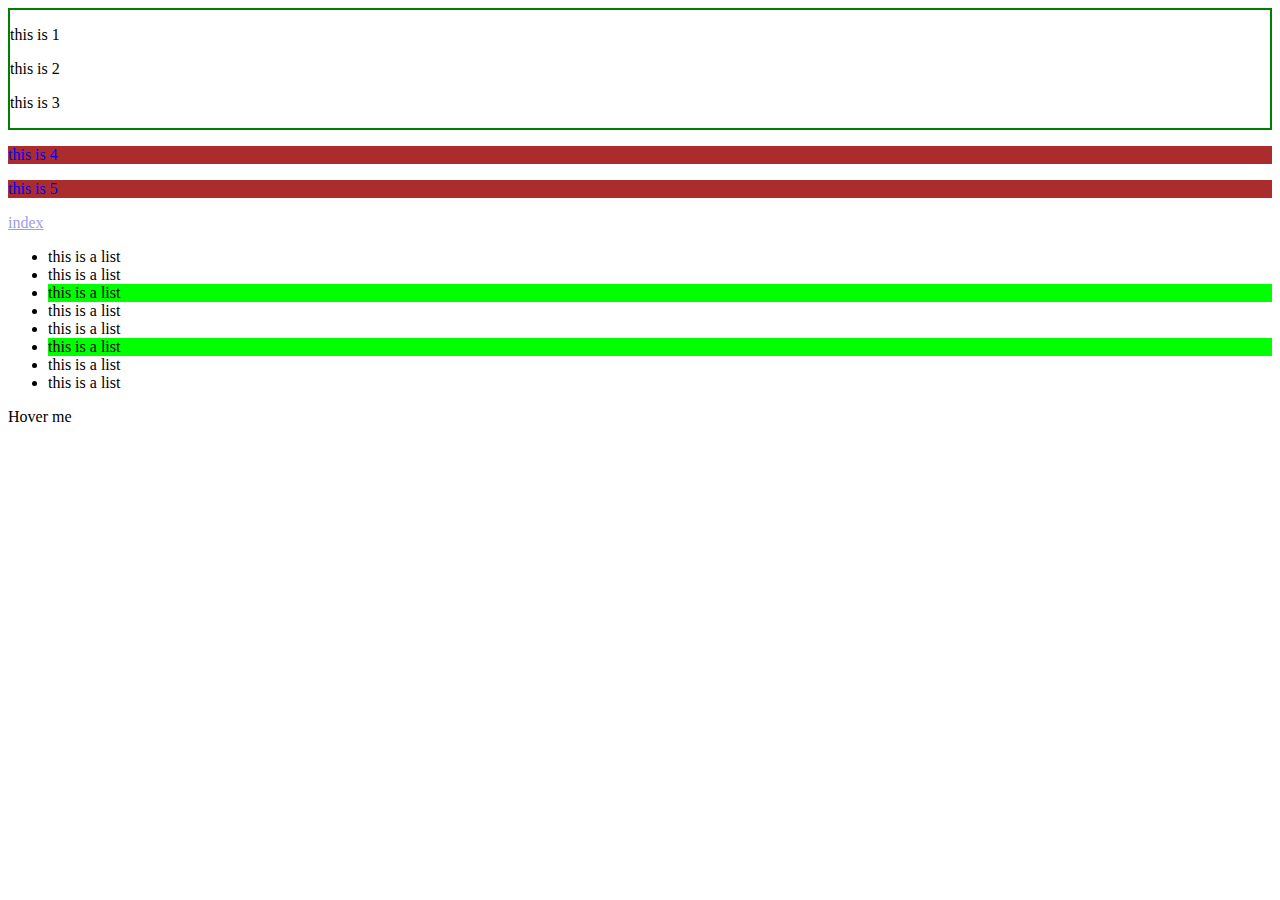
<file: combinators/index.html>
<!DOCTYPE html>
<html lang="en">
<head>
    <meta charset="UTF-8">
    <meta name="viewport" content="width=device-width, initial-scale=1.0">
    <title>Document</title>
    <link rel="stylesheet" href="./../combinators/style.css">
</head>
<body>
    <!--combinators = explains the relation b/w linked siblings
                                  = descedant
                                > = child
                                ~ = general sibling
                                + = adjacent sibling
    -->
<div id = "container">
    <p>this is 1</p>
    <p>this is 2</p>
    <div><p>this is 3</p></div>
</div>
<p>this is 4</p>
<p>this is 5</p>
<a href="./../Html/index.html">index</a>
<ul>
<li>this is a list</li>
<li>this is a list</li>
<li>this is a list</li>
<li>this is a list</li>
<li>this is a list</li> 
<li>this is a list</li>
<li>this is a list</li>
<li>this is a list</li>
</ul>
<div id = "greetings">
    Hover me
    <p>Hello</p>
</div>
</body>
</html>
</file>
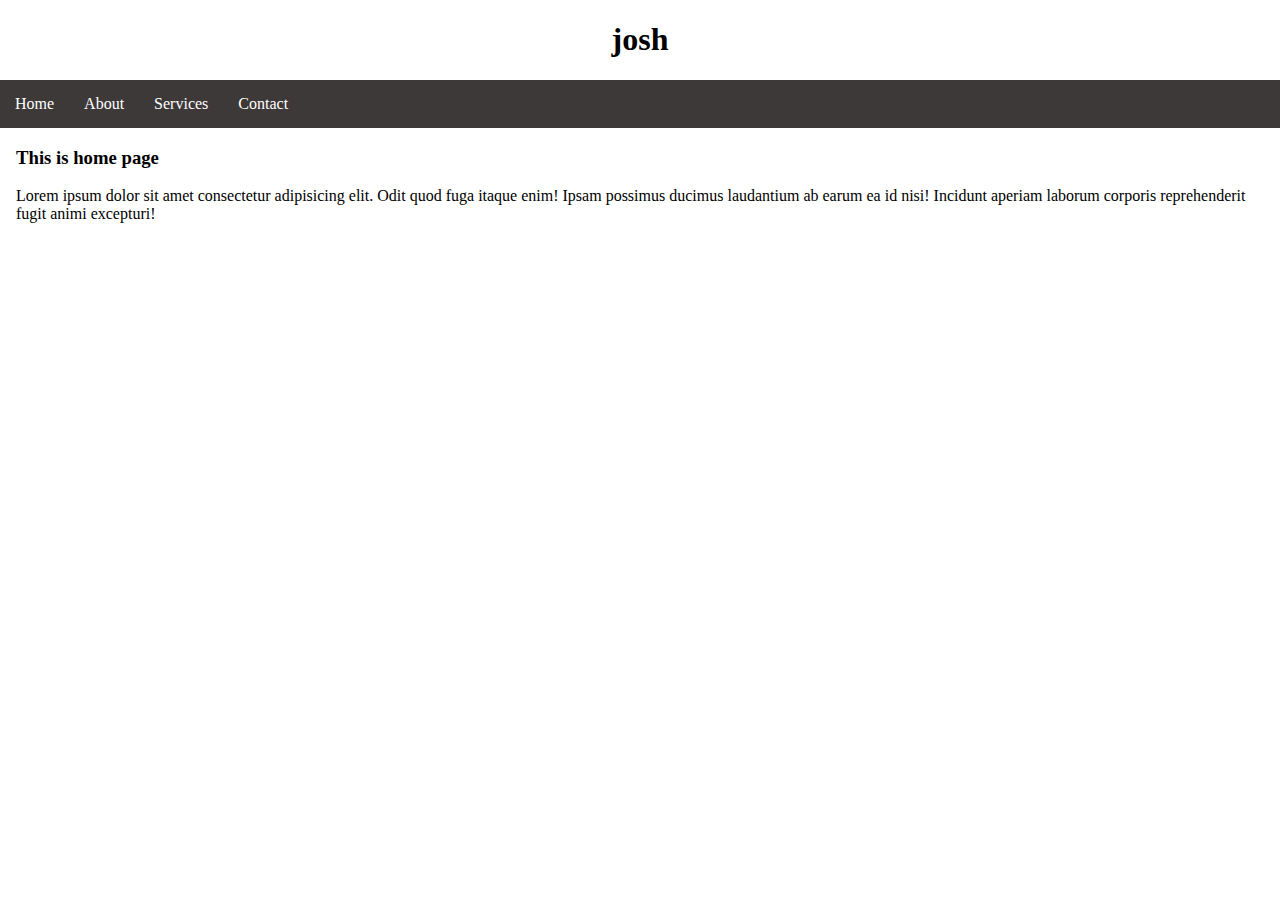
<file: navigation_bar/index.html>
<!DOCTYPE html>
<html lang="en">
<head>
    <meta charset="UTF-8">
    <meta name="viewport" content="width=device-width, initial-scale=1.0">
    <title>Document</title>
    <link rel="stylesheet" href="/navigation_bar/style.css">
</head>
<body>
    <h1>josh</h1>
    <nav class="navbar">
        <ul>
            <li><a href="index.html">Home</a></li>
            <li><a href="/navigation_bar/about.html">About</a></li>
            <li><a href="/navigation_bar/services.html">Services</a></li>
            <li><a href="/navigation_bar/contact.html">Contact</a></li>
        </ul>
        </ul>
    </nav>
    <main>
        <h3>
            This is home page
        </h3>
        <p>Lorem ipsum dolor sit amet consectetur adipisicing elit. Odit quod fuga itaque enim! Ipsam possimus ducimus laudantium ab earum ea id nisi! Incidunt aperiam laborum corporis reprehenderit fugit animi excepturi!</p>
    </main>
</body>
</html>
</file>
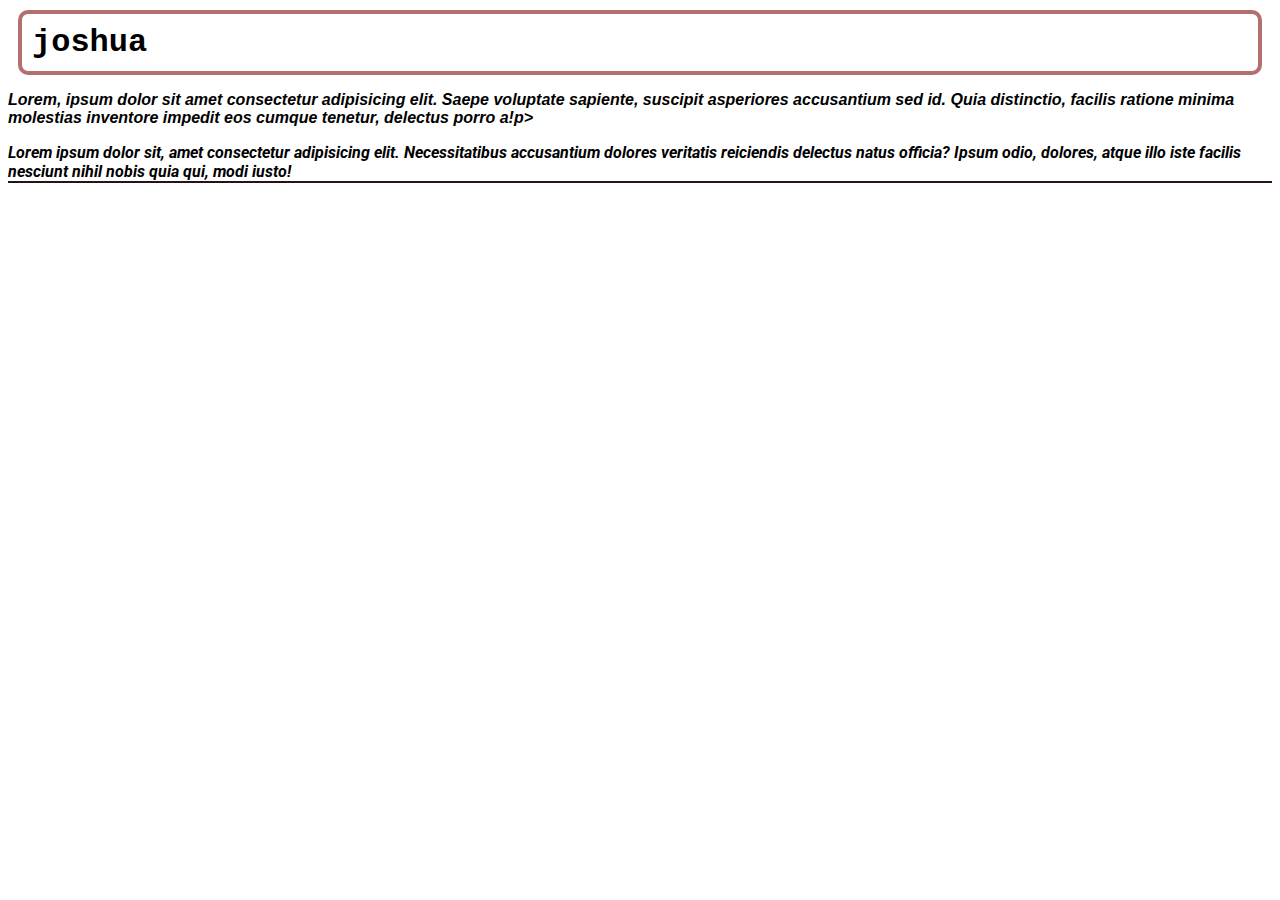
<file: Phase_2/index.html>
<!DOCTYPE html>
<html lang="en">
<head>
    <meta charset="UTF-8">
    <meta name="viewport" content="width=device-width, initial-scale=1.0">
    <title>Document</title>
    <link rel="preconnect" href="https://fonts.googleapis.com">
    <link rel="preconnect" href="https://fonts.gstatic.com" crossorigin>
    <link href="https://fonts.googleapis.com/css2?family=Roboto:ital,wght@0,100..900;1,100..900&display=swap" rel="stylesheet">
<link rel = "stylesheet" href="style.css">
</head>
<body>
    <h1>joshua</h1>
    <p>Lorem, ipsum dolor sit amet consectetur adipisicing elit. Saepe voluptate sapiente, suscipit asperiores accusantium sed id. Quia distinctio, facilis ratione minima molestias inventore impedit eos cumque tenetur, delectus porro a!p>
<p id="p1">Lorem ipsum dolor sit, amet consectetur adipisicing elit. Necessitatibus accusantium dolores veritatis reiciendis delectus natus officia? Ipsum odio, dolores, atque illo iste facilis nesciunt nihil nobis quia qui, modi iusto!</p>
</body>
</html>
</file>
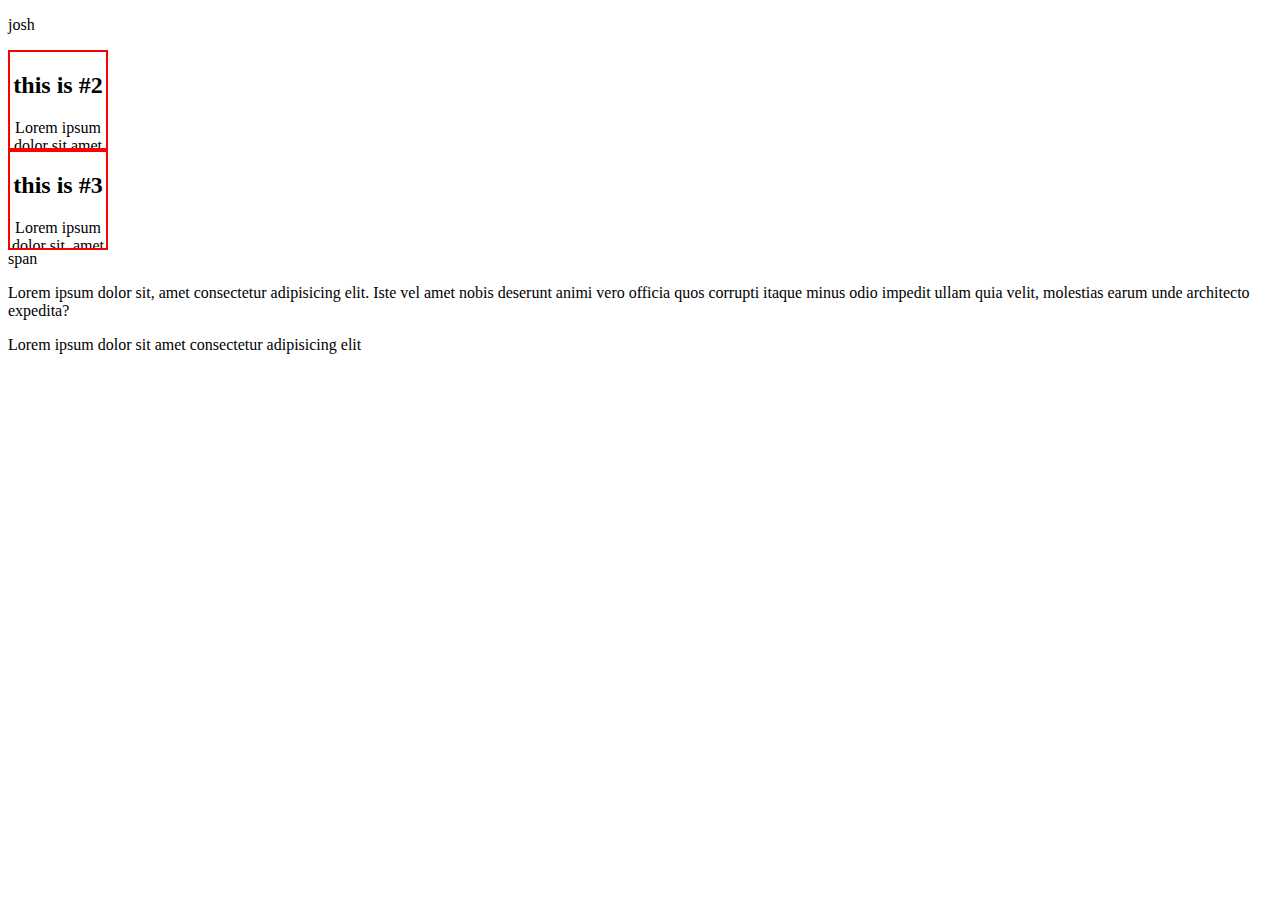
<file: Phase_4/index.html>
<!DOCTYPE html>
<html lang="en">
<head>
    <meta charset="UTF-8">
    <meta name="viewport" content="width=device-width, initial-scale=1.0">
    <title>Document</title>
    <link rel="stylesheet" href="./../style1.css">
</head>
<body>
    <p>josh </p>
    <div class="box" id = "box1"><h2>this is #2</h2>
    <p>Lorem ipsum dolor sit amet consectetur adipisicing elit. Ea mollitia velit, hic neque labore voluptate tempora quia voluptatem sint quae pariatur nemo! Totam, ipsa perspiciatis. Ipsa nobis eos consectetur blanditiis!</p></div>
    <div class = "box" id = "box2"><h2>this is #3</h2>
    <p>Lorem ipsum dolor sit, amet consectetur adipisicing elit. Quam soluta, ea officiis quae ducimus deserunt nostrum est pariatur vitae sit, molestiae quo, fugiat tempore qui ratione saepe officia. Atque, quae!</p>
    </div>
    <span>span</span>
    <p>Lorem ipsum dolor sit, amet consectetur adipisicing elit. Iste vel amet nobis deserunt animi vero officia quos corrupti itaque minus odio impedit ullam quia velit, molestias earum unde architecto expedita?</p>
<p>Lorem ipsum dolor sit amet consectetur adipisicing elit</p>

</body>
</html>
</file>
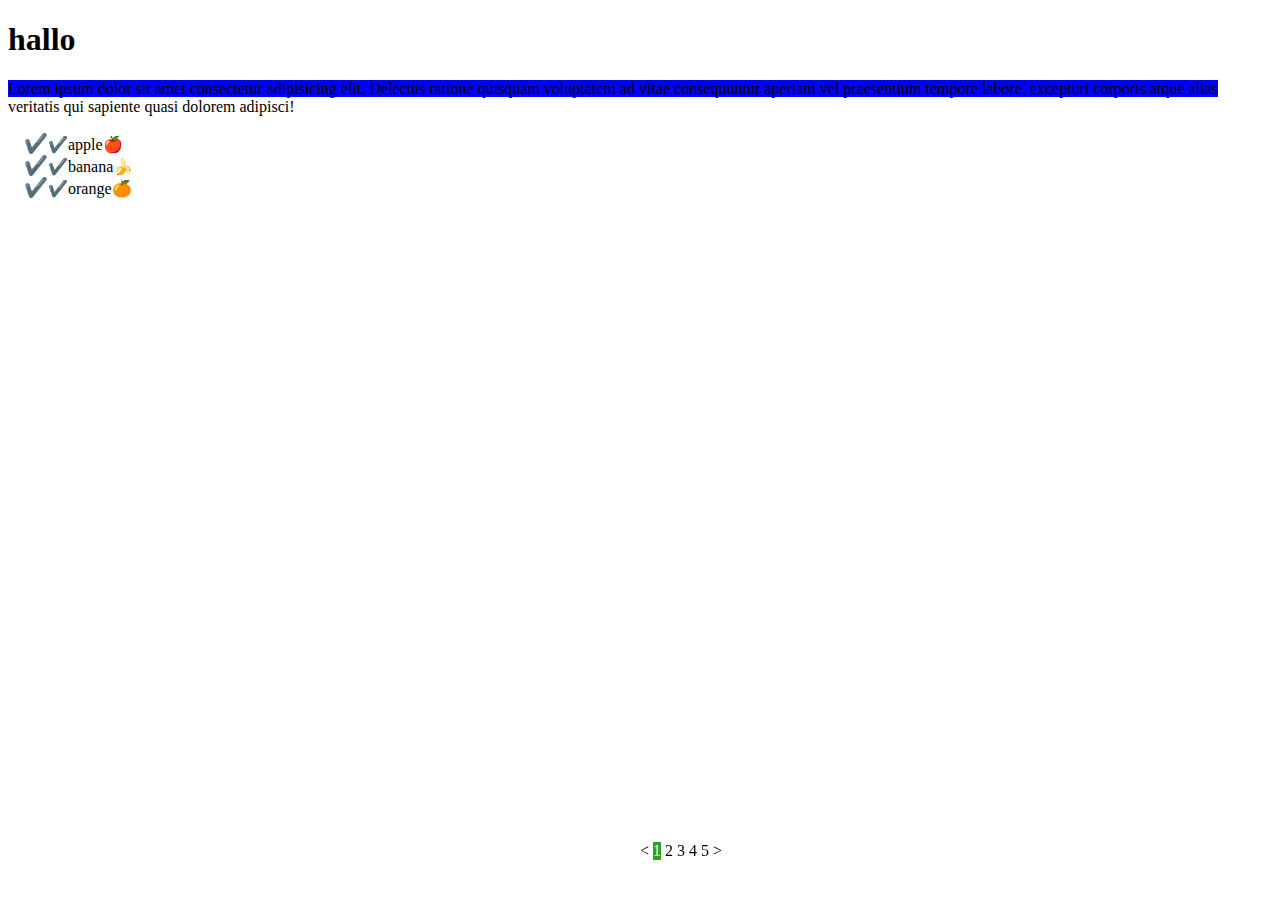
<file: psuedo_elements/index.html>
<!DOCTYPE html>
<html lang="en">
<head>
    <meta charset="UTF-8">
    <meta name="viewport" content="width=device-width, initial-scale=1.0">
    <title>Document</title>
    <link rel="stylesheet" href="./../psuedo_elements/style.css">
</head>
<body>
    <h1>hallo</h1>
    <p>Lorem ipsum dolor sit amet consectetur adipisicing elit. Delectus ratione quisquam voluptatem ad vitae consequuntur aperiam vel praesentium tempore labore, excepturi corporis atque alias veritatis qui sapiente quasi dolorem adipisci!</p>
<ul id = "fruits">
    <li id = "apple">apple</li>
    <li id="banana">banana</li>
    <li id="orange">orange</li>
    <div class="pagination">
        <a href=""><</a>
        <a href="./../Html/index.html" class="active">1</a>
        <a href="./../Phase_2/index.html">2</a>
        <a href="./../Phase_3/index.html">3</a>
        <a href="/Phase_4/index.html">4</a>
        <a href="/phase_5/index.html">5</a>
        <a href="">></a>
    </div>
</ul>
</body>
</html>
</file>
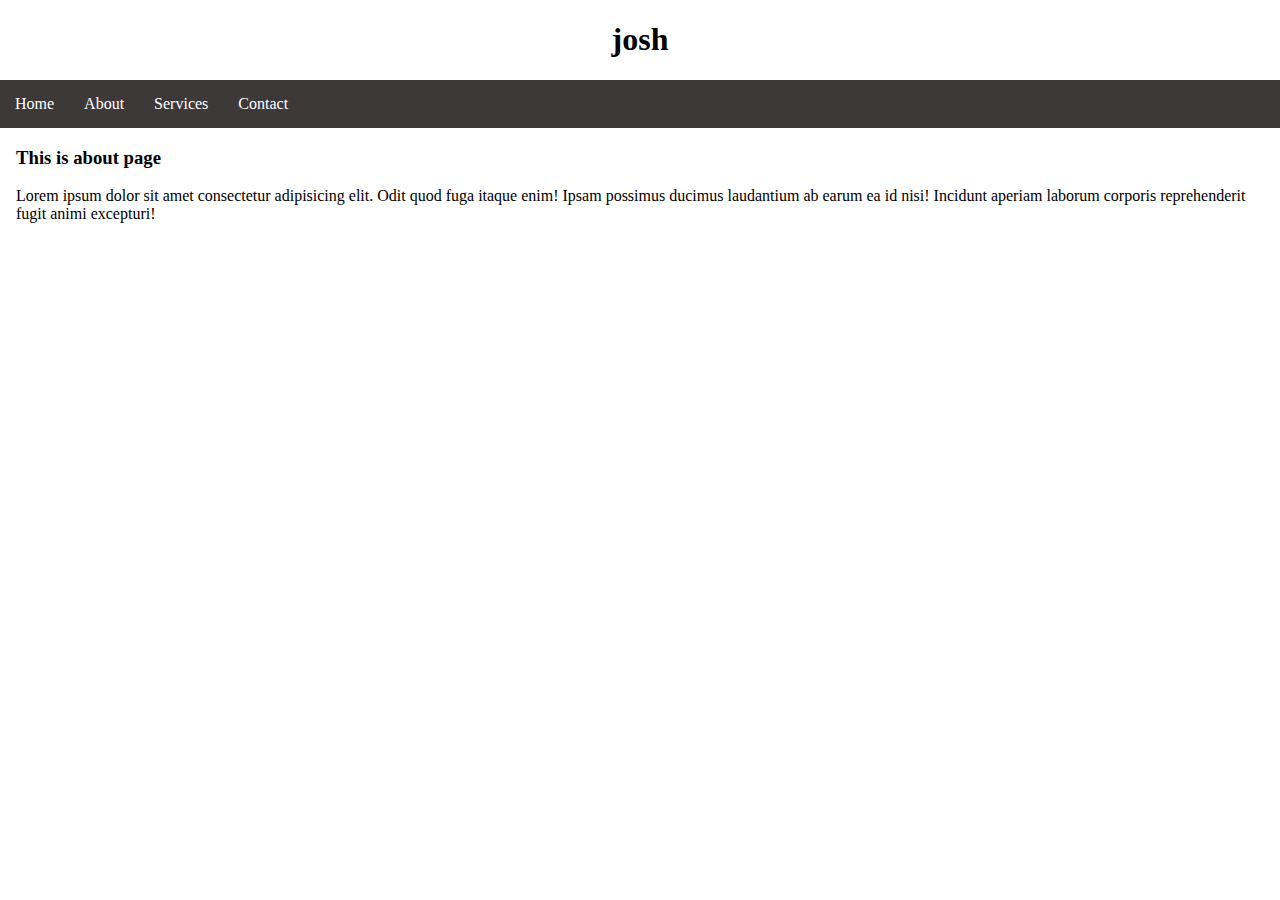
<file: navigation_bar/about.html>
<!DOCTYPE html>
<html lang="en">
<head>
    <meta charset="UTF-8">
    <meta name="viewport" content="width=device-width, initial-scale=1.0">
    <title>Document</title>
    <link rel="stylesheet" href="/navigation_bar/style.css">
</head>
<body>
    <h1>josh</h1>
    <nav class="navbar">
        <ul>
            <li><a href="index.html">Home</a></li>
            <li><a href="/navigation_bar/about.html">About</a></li>
            <li><a href="/navigation_bar/services.html">Services</a></li>
            <li><a href="/navigation_bar/contact.html">Contact</a></li>
        </ul>
        </ul>
    </nav>
    <main>
        <h3>
            This is about page
        </h3>
        <p>Lorem ipsum dolor sit amet consectetur adipisicing elit. Odit quod fuga itaque enim! Ipsam possimus ducimus laudantium ab earum ea id nisi! Incidunt aperiam laborum corporis reprehenderit fugit animi excepturi!</p>
    </main>
</body>
</html>
</file>
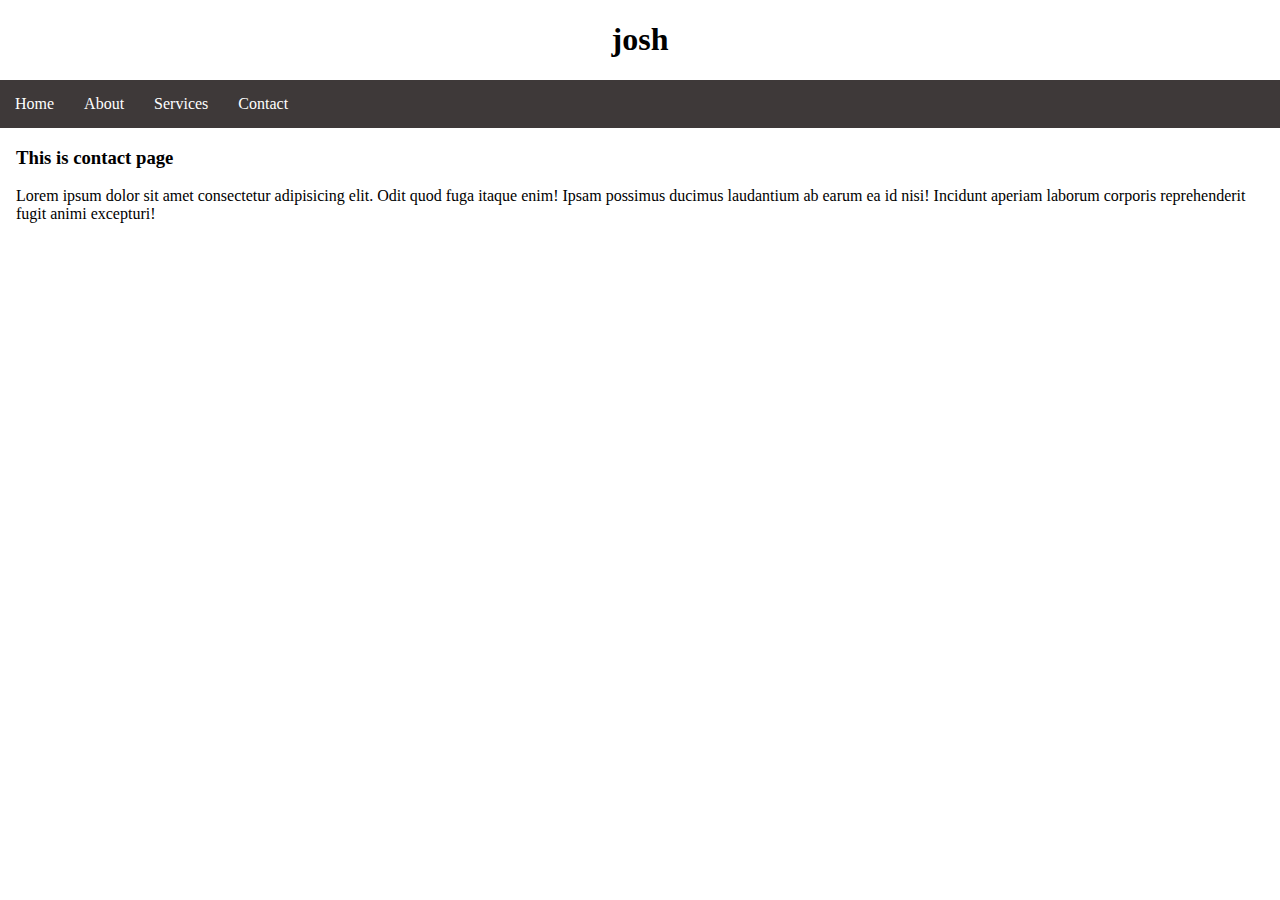
<file: navigation_bar/contact.html>
<!DOCTYPE html>
<html lang="en">
<head>
    <meta charset="UTF-8">
    <meta name="viewport" content="width=device-width, initial-scale=1.0">
    <title>Document</title>
    <link rel="stylesheet" href="/navigation_bar/style.css">
</head>
<body>
    <h1>josh</h1>
    <nav class="navbar">
        <ul>
            <li><a href="index.html">Home</a></li>
            <li><a href="/navigation_bar/about.html">About</a></li>
            <li><a href="/navigation_bar/services.html">Services</a></li>
            <li><a href="/navigation_bar/contact.html">Contact</a></li>
        </ul>
    </nav>
    <main>
        <h3>
            This is contact page
        </h3>
        <p>Lorem ipsum dolor sit amet consectetur adipisicing elit. Odit quod fuga itaque enim! Ipsam possimus ducimus laudantium ab earum ea id nisi! Incidunt aperiam laborum corporis reprehenderit fugit animi excepturi!</p>
    </main>
</body>
</html>
</file>
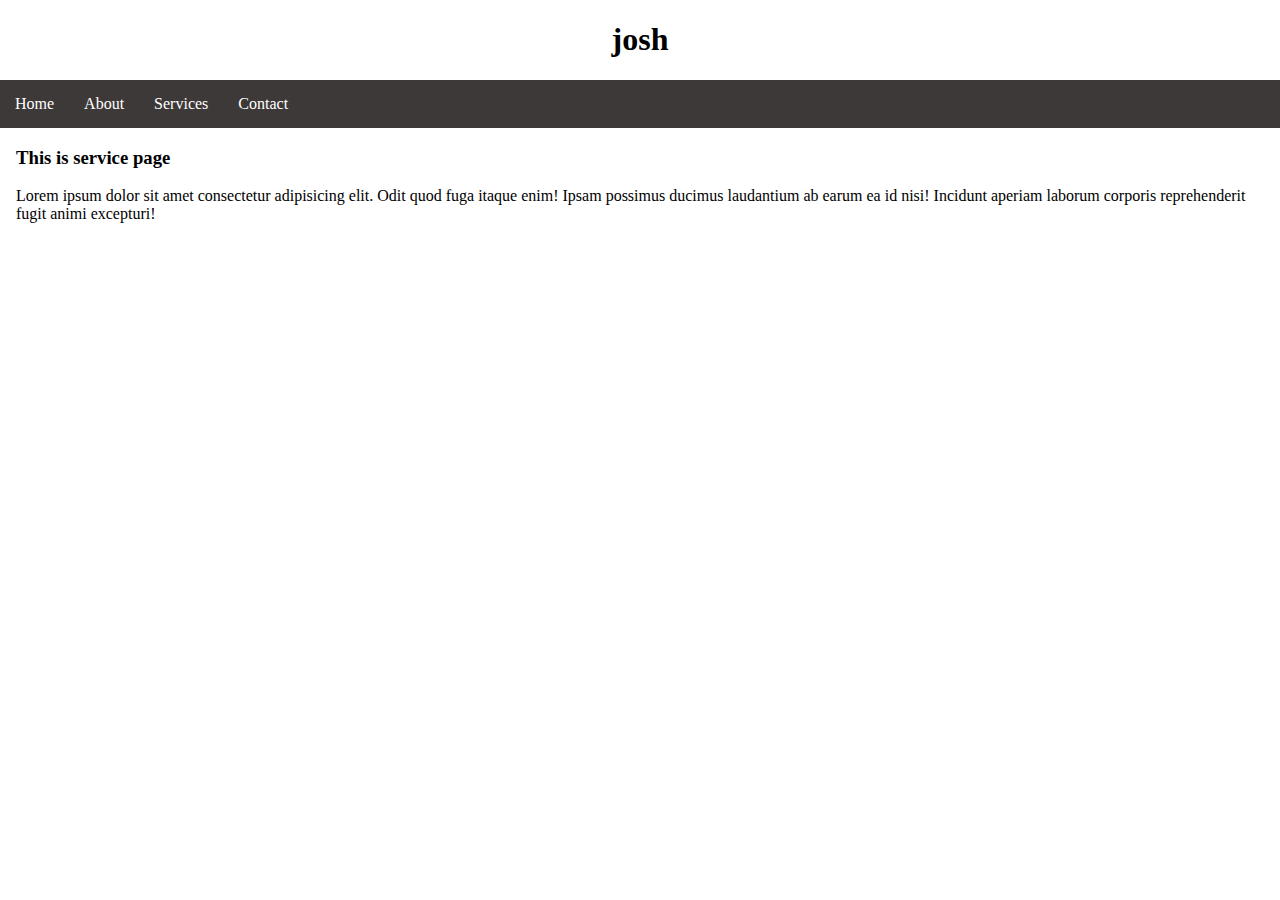
<file: navigation_bar/services.html>
<!DOCTYPE html>
<html lang="en">
<head>
    <meta charset="UTF-8">
    <meta name="viewport" content="width=device-width, initial-scale=1.0">
    <title>Document</title>
    <link rel="stylesheet" href="/navigation_bar/style.css">
</head>
<body>
    <h1>josh</h1>
    <nav class="navbar">
        <ul>
            <li><a href="index.html">Home</a></li>
            <li><a href="/navigation_bar/about.html">About</a></li>
            <li><a href="/navigation_bar/services.html">Services</a></li>
            <li><a href="/navigation_bar/contact.html">Contact</a></li>
        </ul>
        </ul>
    </nav>
    <main>
        <h3>
            This is service page
        </h3>
        <p>Lorem ipsum dolor sit amet consectetur adipisicing elit. Odit quod fuga itaque enim! Ipsam possimus ducimus laudantium ab earum ea id nisi! Incidunt aperiam laborum corporis reprehenderit fugit animi excepturi!</p>
    </main>
</body>
</html>
</file>
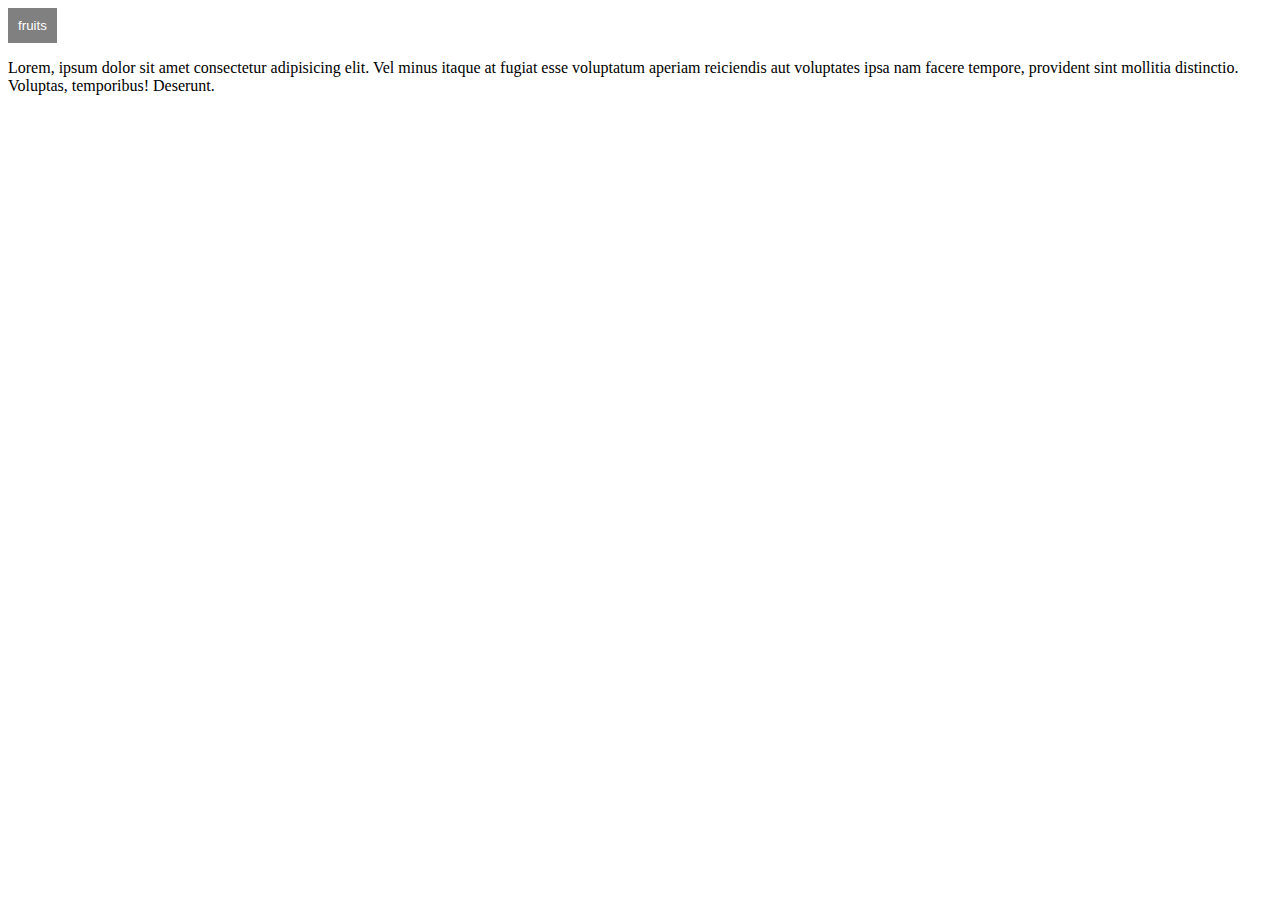
<file: psuedo_elements/button.html>
<!DOCTYPE html>
<html lang="en">
<head>
    <meta charset="UTF-8">
    <meta name="viewport" content="width=device-width, initial-scale=1.0">
    <title>Document</title>
    <link rel="stylesheet" href="/psuedo_elements/style_forDropDown.css">
</head>
<body>
    <div class ="list">
    <button class = "fruits">fruits</button>
    <div class="content">
        <a href="">apple</a>
        <a href="">orange</a>
        <a href="">banana</a></div>
</div>
<p>Lorem, ipsum dolor sit amet consectetur adipisicing elit. Vel minus itaque at fugiat esse voluptatum aperiam reiciendis aut voluptates ipsa nam facere tempore, provident sint mollitia distinctio. Voluptas, temporibus! Deserunt.</p>

</body>
</html>
</file>
<file: combinators/style.css>
#container{border: 2px solid green;}
#container ~ p { background-color: rgb(170, 44, 44);
color:blue}
/* pseudo class */
/*it gives additional effects to the selector*/


a:link{color:rgb(156, 156, 237);}


a:hover{
    font-size: 1.1em;
    color:rgb(255, 0, 0);}
  
  
    a:active{color:rgb(0, 255, 0);
    font-size: 1.2em;}
   
   
   
    a:visited{color:rgb(0, 0, 255);}
    /* you can also use not (:hover)to have different effects to other elements the is not hoverd over
    mainly useful for lists*/
    li:hover{background-color:rgb(255, 0, 0);}
    /* the nth child selector is used to select elements based on their position in a group of siblings*/
li:nth-child(3n){background-color:rgb(0, 255, 0);}
/*3n is to highlight every third element in the list if you want the first element also to high lighted then use 3n+1*/
#greetings p {
    background-color: salmon;
    padding: auto;
    display: none;
}
#greetings:hover {
    color: red;
    font-size: 1.2em;
}
#greetings:hover p {
    display: block;
}
/* you can use psuedo class and combinators in tanndem to style*/
</file>
<file: navigation_bar/style.css>
h1{text-align: center;}
.navbar ul{
  list-style-type: none;
background-color: #3e3939;
padding: 0;
margin: 0;
overflow: hidden;
}
.navbar a{
text-decoration: none;
color: white;
padding: 15px;
text-align: center;
display:inline-block;

}
.navbar a:hover{
background-color: #1e0d0d;

}
/* if you want to make the navbar horizontal */
.navbar li{
    float: left;
}
/* you can also use float left to make the navbar horizontal  then set overflow to hidden(.navbar ul{overflow:hidden;}) to hide the overflow */
/*if you haven't set display to block or inline-block you can use the following code to make the navbar horizontal */
/* .navbar li{
    display: inline-block;
} */
body{
    margin: 0;
    padding: 0;
}
main{
    margin: 1em
}
</file>
<file: Phase_2/style.css>
/*fonts*/
    h1{
        font-family:"courier new",courier;
    }
 p{
    font-family: verdana,arial;font-size:1em;font-style:italic;font-weight: bold;
 }
 /*to add a google font first go to google fonts and select a font and then copy the link then paste it in the main html header file then call the font in the css file using the font name*/
 #p1{
  font-family: 'Roboto', sans-serif;
  font-size:1em;
 }

 /*if you have the font stored in your computer then you can use the font name directly use the code
 @font-face{
    font-family: the font name you want to name;
    src: url('the path of the font file');
 }*/




    /*border*/
h1{
    border-style: groove;
    border: 2px solid rgb(180, 111, 111);/*color the border*/
    border-radius: 10px;
    border-width:4px;
    padding: 10px;
    margin: 10px;
}  
#p1{
    border-bottom: 2px solid rgb(40, 18, 18);
}
</file>
<file: style1.css>
/*to select all elements in teh document you can use the '*' selector*/

.box{
    border:2px solid red;
    height: 100px;
    width: 100px; 
overflow:auto;
    padding: auto;
 text-align: center;
    box-sizing:border-box;
}
/*you can set width and height to auto to make it take up as much space as it needs also you can set it to percentage to cover set percentage of the page*/
/*padding is similar to margin but it is inside the border*/
/* box-sizing: border-box; helps with all the above properties */
/*you can use max-width and max-height to set the maximum width and height of an element*/
/*you can use min-width and min-height to set the minimum width and height of an element*/
</file>
<file: psuedo_elements/style.css>
h1 ::first-letter{
    font-size: 2em;
    font-style: italic;
}
p::first-line{
    background-color:blue;
}
p::selection{
    color:white;
    background-color:grey;
}
/*selection pseudo element is used to change the color of the selected text*/

#fruits li::before{
    content:"️✔️";

}
#apple::after{
    content:"🍎";
}
#banana::after{
    content:"🍌";
}
#orange::after{
    content:"🍊";
}
/*content property is used to add content before or after the element*/
#fruits li::marker{
    content:"️✔️";
    color:green;
    font-size: 1.2em;
}
.pagination{
    text-align: center;
}
.pagination a {
    color: black;
    text-decoration: none;
    padding: auto;
    display: inline-block;

}
.pagination a:hover{
    background-color: black;
    color: white;

}
.pagination a.active{
    background-color: rgb(41, 162, 32);
    color: white;
}
.pagination{
    bottom: 40px;
    position: fixed;
    left: 50%;
}
</file>
<file: psuedo_elements/style_forDropDown.css>
.list{display: inline-block;}

.list a:hover{
     background-color: grey;
     font-size: 1.5em;
}
.list a{
    display: block;
    padding: 10px;
    text-decoration: none;
    color: black;
}
.list p{
    display: block;
    padding: 10px;
    text-decoration: none;;
}

.list:hover .content{
    display: block;
}
.list .content{
    position: absolute;
    min-width: 100px;
    background-color: grey;
    display: none;
}


.list button{
    display: block;
    padding: 10px;
    text-decoration: none;
    background-color: grey;
    color: white;
    border: none;
    cursor: pointer;
}
</file>
